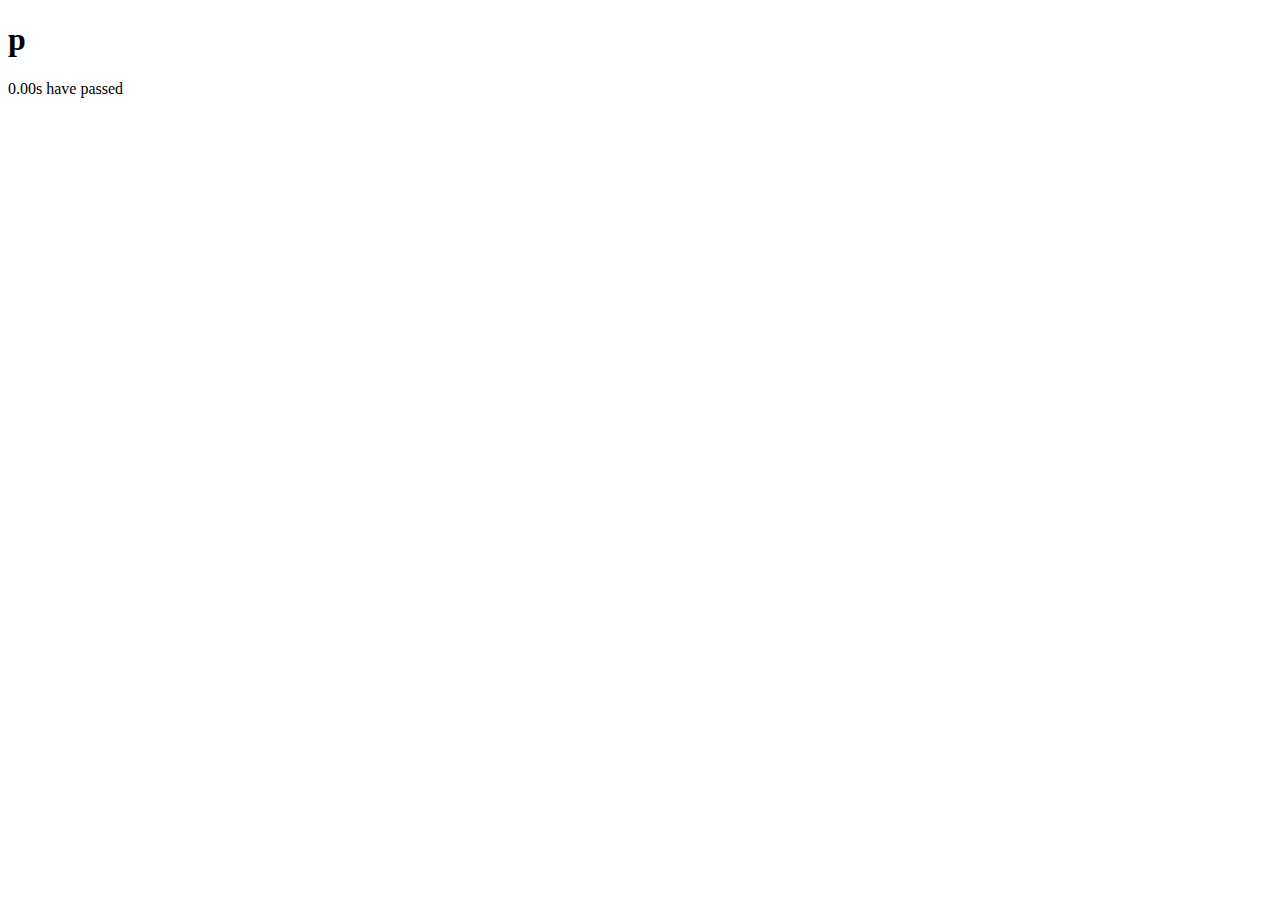
<file: exo:1-2/index.html>
<!DOCTYPE html>
<html lang="en">
<head>
    <meta charset="UTF-8">
    <meta http-equiv="X-UA-Compatible" content="IE=edge">
    <meta name="viewport" content="width=device-width, initial-scale=1.0">
    <title>Document</title>
</head>
<body>
    <h1 id="type"></h1>
    <p id="sec"></p>




    <script src="./script.js"></script>
</body>
</html>
</file>
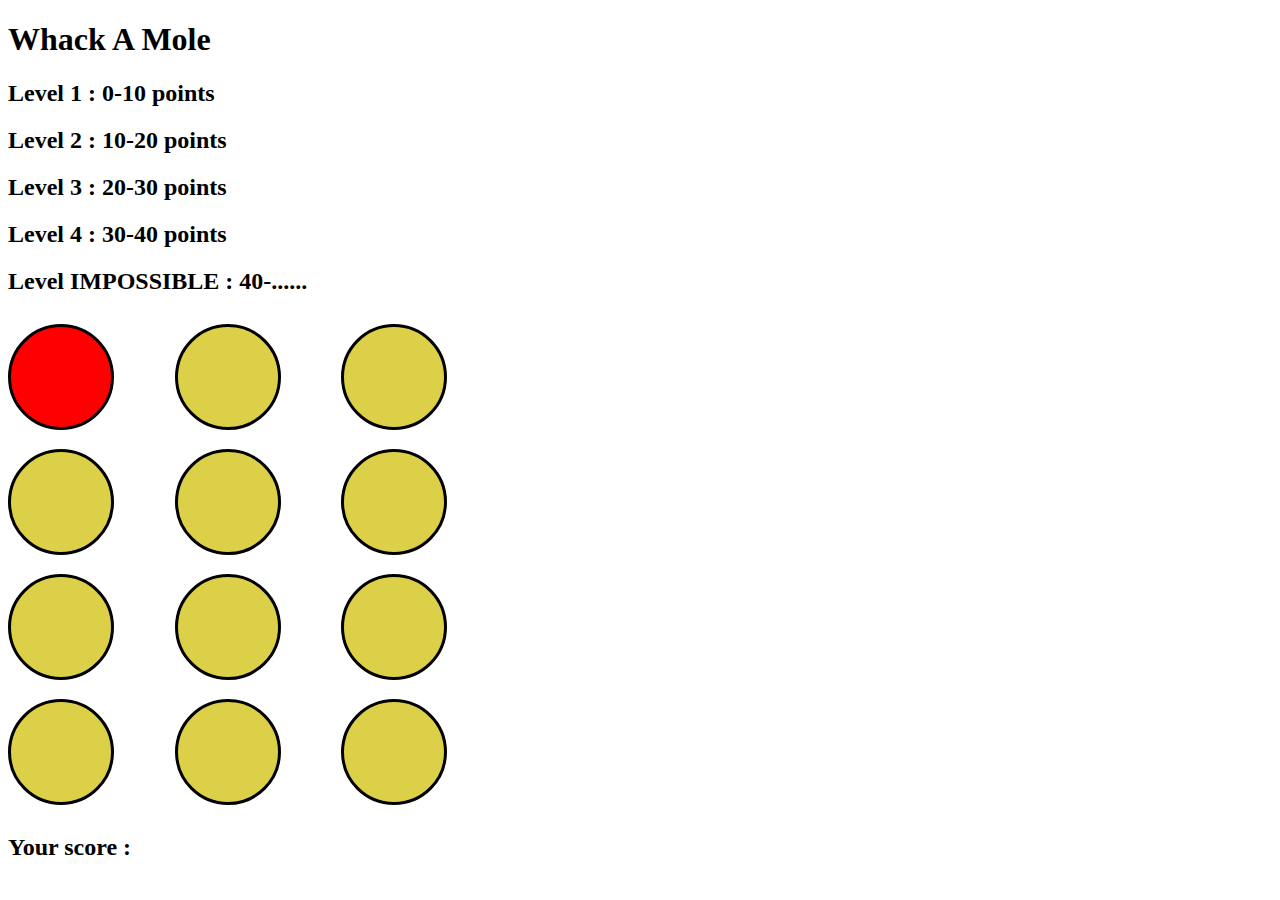
<file: wakamol/index.html>
<!DOCTYPE html>
<html lang="en">
<head>
    <meta charset="UTF-8">
    <meta http-equiv="X-UA-Compatible" content="IE=edge">
    <meta name="viewport" content="width=device-width, initial-scale=1.0">
    <link rel="stylesheet" href="./style.css">
    <title>Wakamol</title>
</head>
<body>
    <div>
        <h1>Whack A Mole</h1>
        <h2>Level 1 : 0-10 points
        </h2>
        <h2>Level 2 : 10-20 points</h2>
        <h2>Level 3 : 20-30 points</h2>
        <h2>Level 4 : 30-40 points</h2>
        <h2>Level IMPOSSIBLE : 40-......</h2>
    <div class="flex">
        <div class="circle mole" id="1"></div>
        <div class="circle" id="2"></div>
        <div class="circle" id="3"></div>
        <div class="circle" id="4"></div>
        <div class="circle" id="5"></div>
        <div class="circle" id="6"></div>
        <div class="circle" id="7"></div>
        <div class="circle" id="8"></div>
        <div class="circle" id="9"></div>
        <div class="circle" id="10"></div>
        <div class="circle" id="11"></div>
        <div class="circle" id="12"></div>
    </div>
    <h2 id="score" > Your score :</h2>

</div>



    <script src="/wakamol/script.js"></script>
</body>
</html>
</file>
<file: wakamol/style.css>
.flex{
    display: flex;
    flex-direction: column;
    justify-content: space-around;
    flex-wrap: wrap;
    width: 500px;
    height: 500px;
}
.circle{
    height: 100px;
    width: 100px;
    background-color: rgb(220, 208, 73);
    border-radius: 50%;
    border-style: solid;
    border-color: black ;
}
.mole{
    background-color: rgb(255, 0, 0) ;
}
.center{
    text-align: center;
}
</file>
